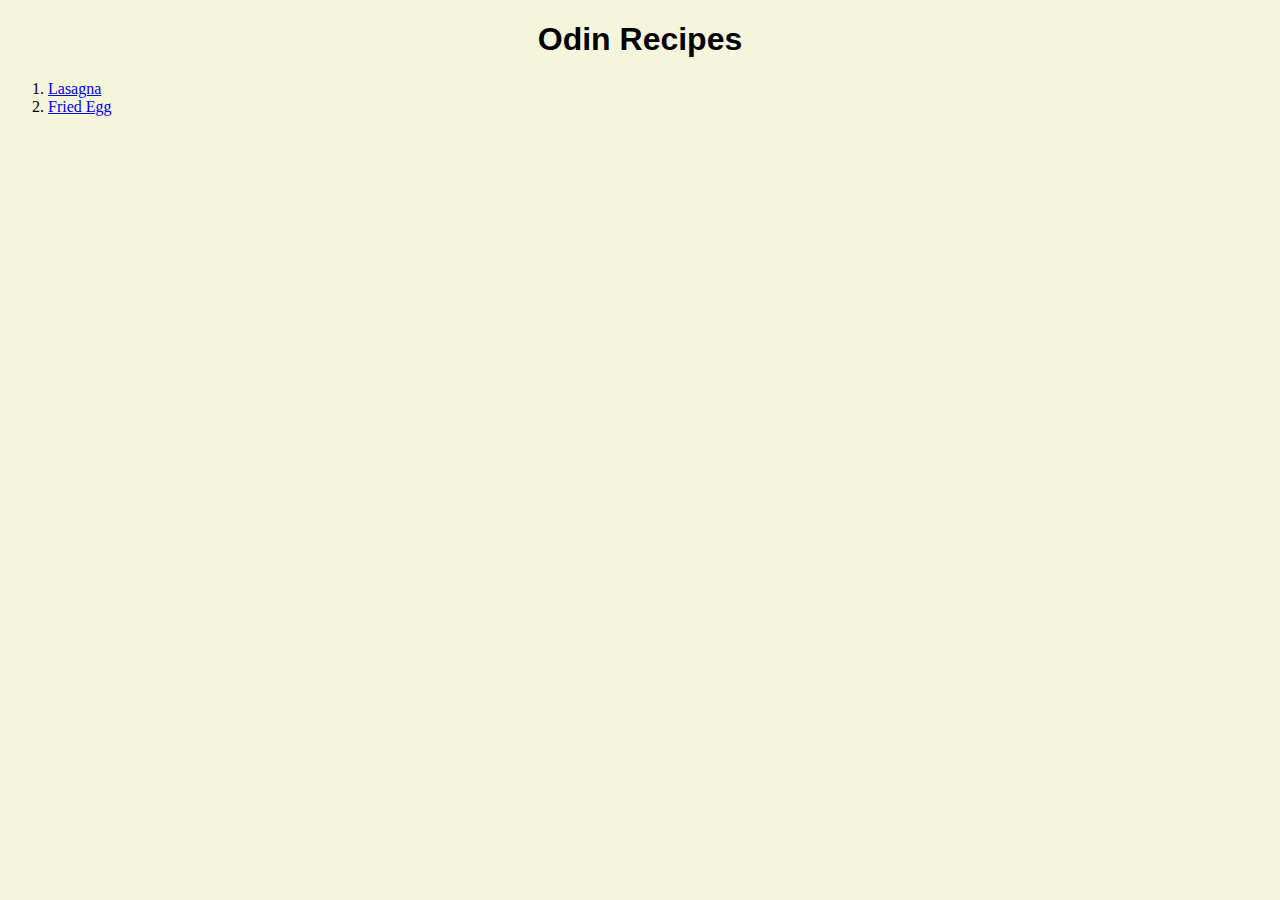
<file: index.html>
<!DOCTYPE html>
<html lang="en">
<head>
    <meta charset="UTF-8">
    <meta name="viewport" content="width=device-width, initial-scale=1.0">
    <title>My Little Recipe Site</title>
    <link rel="stylesheet" href="styles.css">
</head>
<body style="background-color: beige;">
    <!--the line above is an example of inline CSS.  I just decided to make
    the entire background beige cuz white is so boring-->
    <h1 class="title">Odin Recipes</h1>
    <div class="recipes">
        <ol>
            <li><a href="recipes/lasagna.html">Lasagna</a></li>
            <li><a href="recipes/egg.html">Fried Egg</a></li>
        </ol>
        
    </div>
    
</body>
</html>
</file>
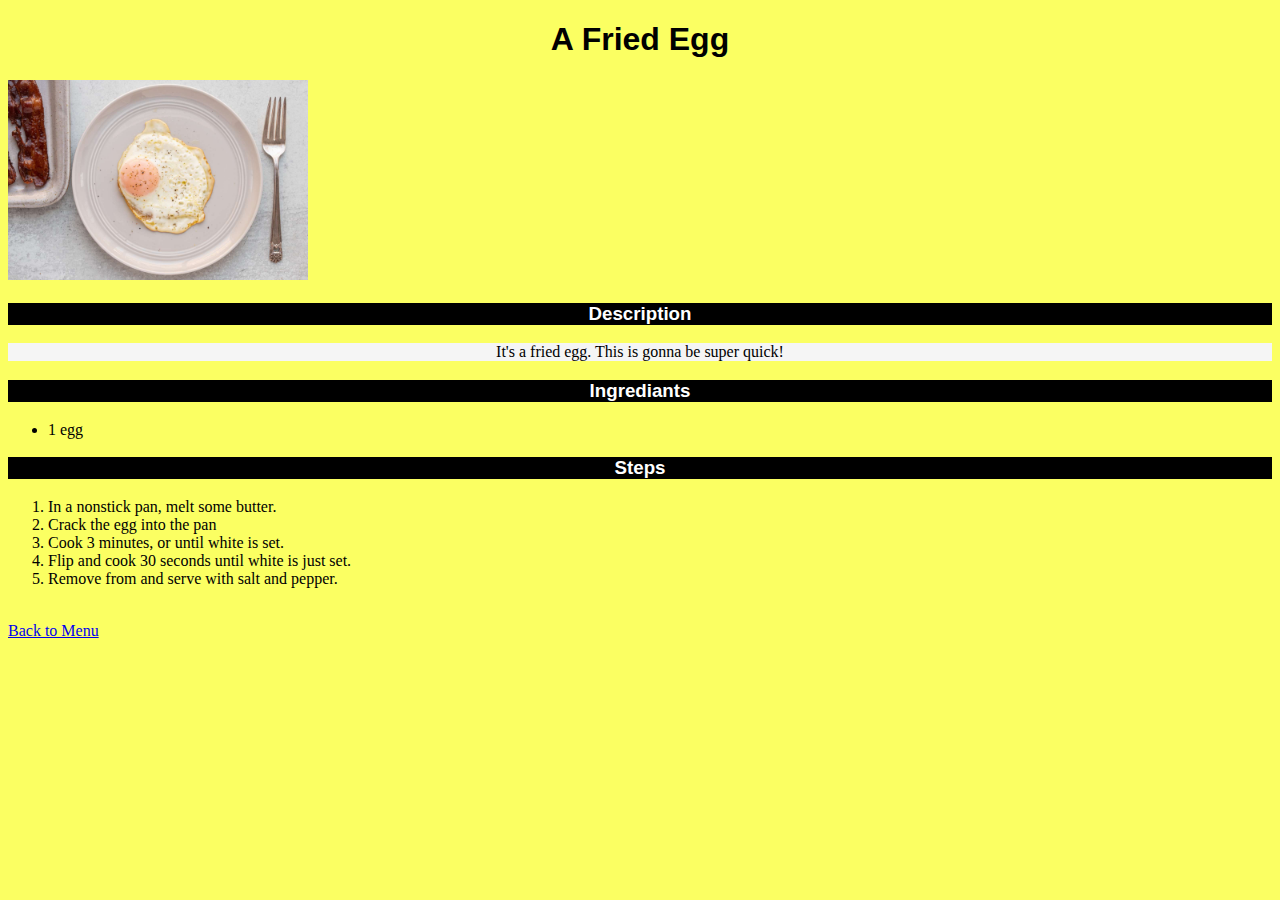
<file: recipes/egg.html>
<!DOCTYPE html>
<html lang="en">
<head>
    <meta charset="UTF-8">
    <meta name="viewport" content="width=device-width, initial-scale=1.0">
    <title>Fried Egg</title>
    <link rel="stylesheet" href="../styles.css">
</head>
<body style="background-color: rgb(251, 255, 98);">
    <h1 class="title">A Fried Egg</h1>
    <img class="picture" src="../images/egg.jpeg" alt="a fried egg on a plate">
    <h3 class="title little">Description</h3>
    <p class="body">It's a fried egg. This is gonna be super quick!</p>
    <h3 class="title little">Ingrediants</h3>
    <ul>
        <li>1 egg</li>
    </ul>
    <h3 class="title little">Steps</h3>
    <ol>
        <li>In a nonstick pan, melt some butter.</li>
        <li>Crack the egg into the pan</li>
        <li>Cook 3 minutes, or until white is set.</li>
        <li>Flip and cook 30 seconds until white is just set.</li>
        <li>Remove from and serve with salt and pepper.</li>
    </ol>
    <br>
    <a href="../index.html">Back to Menu</a>
</body>
</html>
</file>
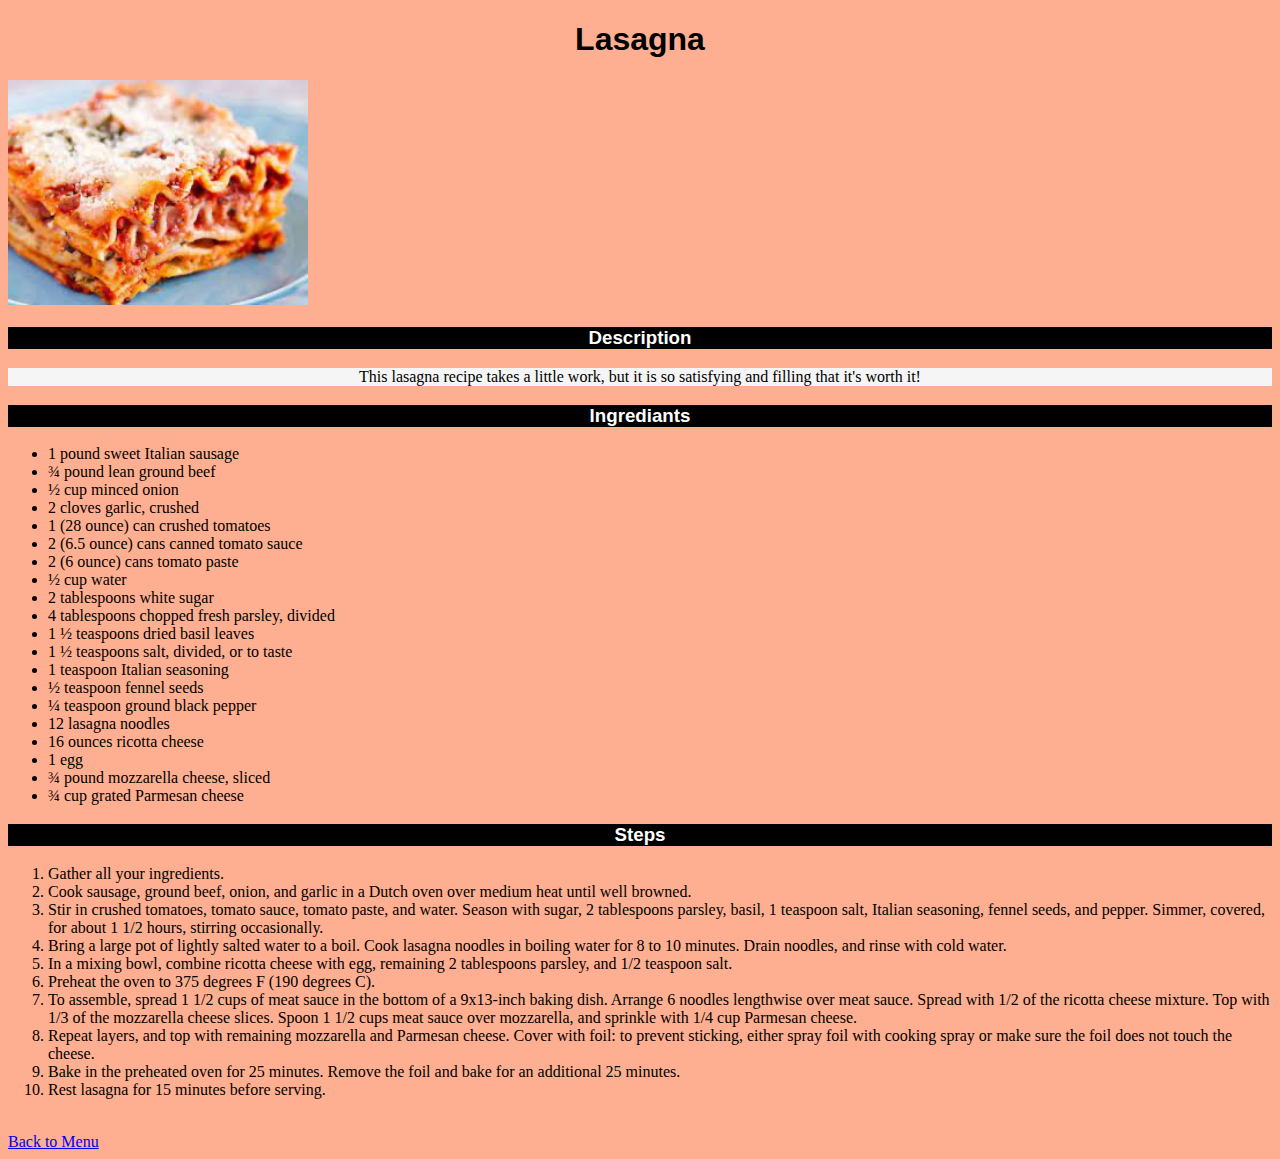
<file: recipes/lasagna.html>
<!DOCTYPE html>
<html lang="en">
<head>
    <meta charset="UTF-8">
    <meta name="viewport" content="width=device-width, initial-scale=1.0">
    <title>Lasagna</title>
    <link rel="stylesheet" href="../styles.css">
</head>
<body style="background-color: rgb(255, 175, 145);" >
    <h1 class="title">Lasagna</h1>
    <img class="picture" src="../images/lasagna.png" alt="a picture of lasagna">
    <h3 class="title little">Description</h3>
    <p class="body">This lasagna recipe takes a little work, but it is so satisfying and filling that it's worth it!</p>
    <h3 class="title little">Ingrediants</h3>
    <ul>
        <li>1 pound sweet Italian sausage</li>
        <li>¾ pound lean ground beef</li>
        <li>½ cup minced onion</li>
        <li>2 cloves garlic, crushed</li>
        <li>1 (28 ounce) can crushed tomatoes</li>
        <li>2 (6.5 ounce) cans canned tomato sauce</li>
        <li>2 (6 ounce) cans tomato paste</li>
        <li>½ cup water</li>
        <li>2 tablespoons white sugar</li>
        <li>4 tablespoons chopped fresh parsley, divided</li>
        <li>1 ½ teaspoons dried basil leaves</li>
        <li>1 ½ teaspoons salt, divided, or to taste</li>
        <li>1 teaspoon Italian seasoning</li>
        <li>½ teaspoon fennel seeds</li>
        <li>¼ teaspoon ground black pepper</li>
        <li>12 lasagna noodles</li>
        <li>16 ounces ricotta cheese</li>
        <li>1 egg</li>
        <li>¾ pound mozzarella cheese, sliced</li>
        <li>¾ cup grated Parmesan cheese</li>
    </ul>
    <h3 class="title little">Steps</h3>
    <ol>
        <li>Gather all your ingredients.</li>
        <li>Cook sausage, ground beef, onion, and garlic in a Dutch oven over medium heat until well browned.</li>
        <li>Stir in crushed tomatoes, tomato sauce, tomato paste, and water. Season with sugar, 2 tablespoons parsley, basil, 1 teaspoon salt, Italian seasoning, fennel seeds, and pepper. Simmer, covered, for about 1 1/2 hours, stirring occasionally.</li>
        <li>Bring a large pot of lightly salted water to a boil. Cook lasagna noodles in boiling water for 8 to 10 minutes. Drain noodles, and rinse with cold water.</li>
        <li>In a mixing bowl, combine ricotta cheese with egg, remaining 2 tablespoons parsley, and 1/2 teaspoon salt.</li>
        <li>Preheat the oven to 375 degrees F (190 degrees C).</li>
        <li>To assemble, spread 1 1/2 cups of meat sauce in the bottom of a 9x13-inch baking dish. Arrange 6 noodles lengthwise over meat sauce. Spread with 1/2 of the ricotta cheese mixture. Top with 1/3 of the mozzarella cheese slices. Spoon 1 1/2 cups meat sauce over mozzarella, and sprinkle with 1/4 cup Parmesan cheese.</li>
        <li>Repeat layers, and top with remaining mozzarella and Parmesan cheese. Cover with foil: to prevent sticking, either spray foil with cooking spray or make sure the foil does not touch the cheese.</li>
        <li>Bake in the preheated oven for 25 minutes. Remove the foil and bake for an additional 25 minutes.</li>
        <li>Rest lasagna for 15 minutes before serving.</li>
    </ol>
    <br>
    <a href="../index.html">Back to Menu</a>
</body>
</html>
</file>
<file: styles.css>
.title{
    font-family: 'Franklin Gothic Medium', 'Arial Narrow', Arial, sans-serif;
    text-align: center;
}

.recipes{
    font-family: 'Times New Roman', Times, serif;
}

.picture{
    width: 300px;
    height:auto;
    /*need to learn how to center the photo under the title*/
}

.title.little{
    color: white;
    background-color: black;
}

.body{
    text-align: center;
    /*i noticed that i couldn't set a px limit without sticking it 
    to the left side of the screen only*/
    background-color: whitesmoke;
}
</file>
